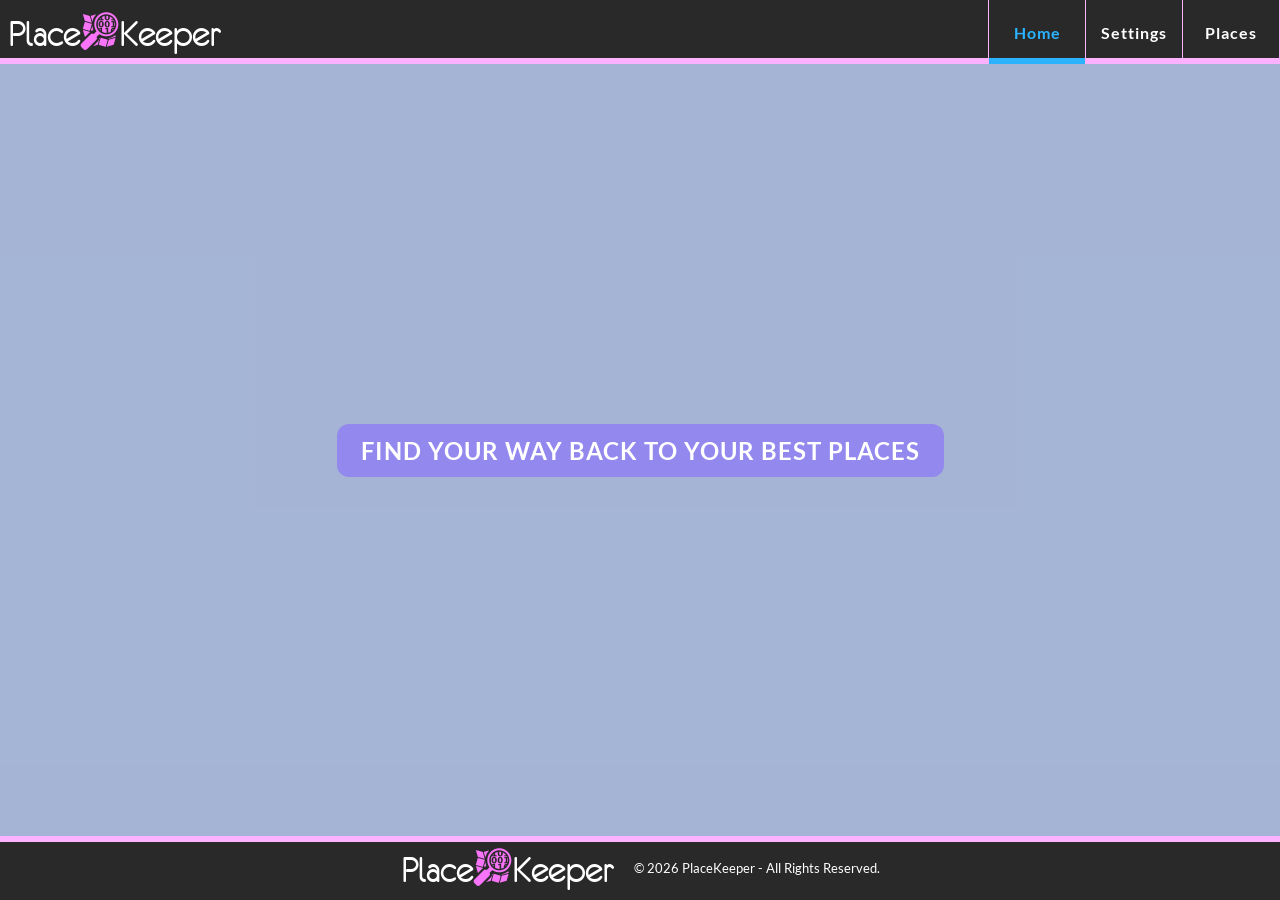
<file: index.html>
<!DOCTYPE html>
<html lang="en">

<head>
    <meta charset="UTF-8">
    <meta name="viewport" content="width=device-width, initial-scale=1.0">
    <!-- FAVICON -->
    <link rel="icon" href="images/favicon.svg" type="image/svg+xml">
    <!-- CSS -->
    <link rel="stylesheet" href="css/styles.css">
    <!-- JS -->
    <script defer src="js/services/util.service.js"></script>
    <script defer src="js/controllers/home.controller.js"></script>
    <title>Place Keeper - Home Page</title>
</head>

<body onload="onInit()">
    <header class="main-header">
        <div class="logo">Place<span class="logo-symbol fab"></span>Keeper</div>

        <nav class="main-nav">
            <ul class="grid grid-column clean-list">
                <li><a href="index.html" class="active">Home</a></li>
                <li><a href="html/user-settings.html">Settings</a></li>
                <li><a href="html/places.html">Places</a></li>
            </ul>
        </nav>

        <button class="btn-toggle-menu btn rounded hover" type="button"
            onclick="onToggleMenu()">☰</button>
    </header>

    <main class="main-content">
        <h2 class="main-teaser-text full">Find your way back to your best places</h2>
    </main>

    <video class="main-hero" autoplay muted loop playsinline>
        <source src="videos/hero.mp4">
        Your browser doesn't support the video tag.
    </video>

    <footer class="main-footer">
        <div class="logo">Place<span class="logo-symbol fab"></span>Keeper</div>
        <small class="footer-rights">© 2026 PlaceKeeper - All Rights Reserved.</small>
    </footer>
</body>

</html>
</file>
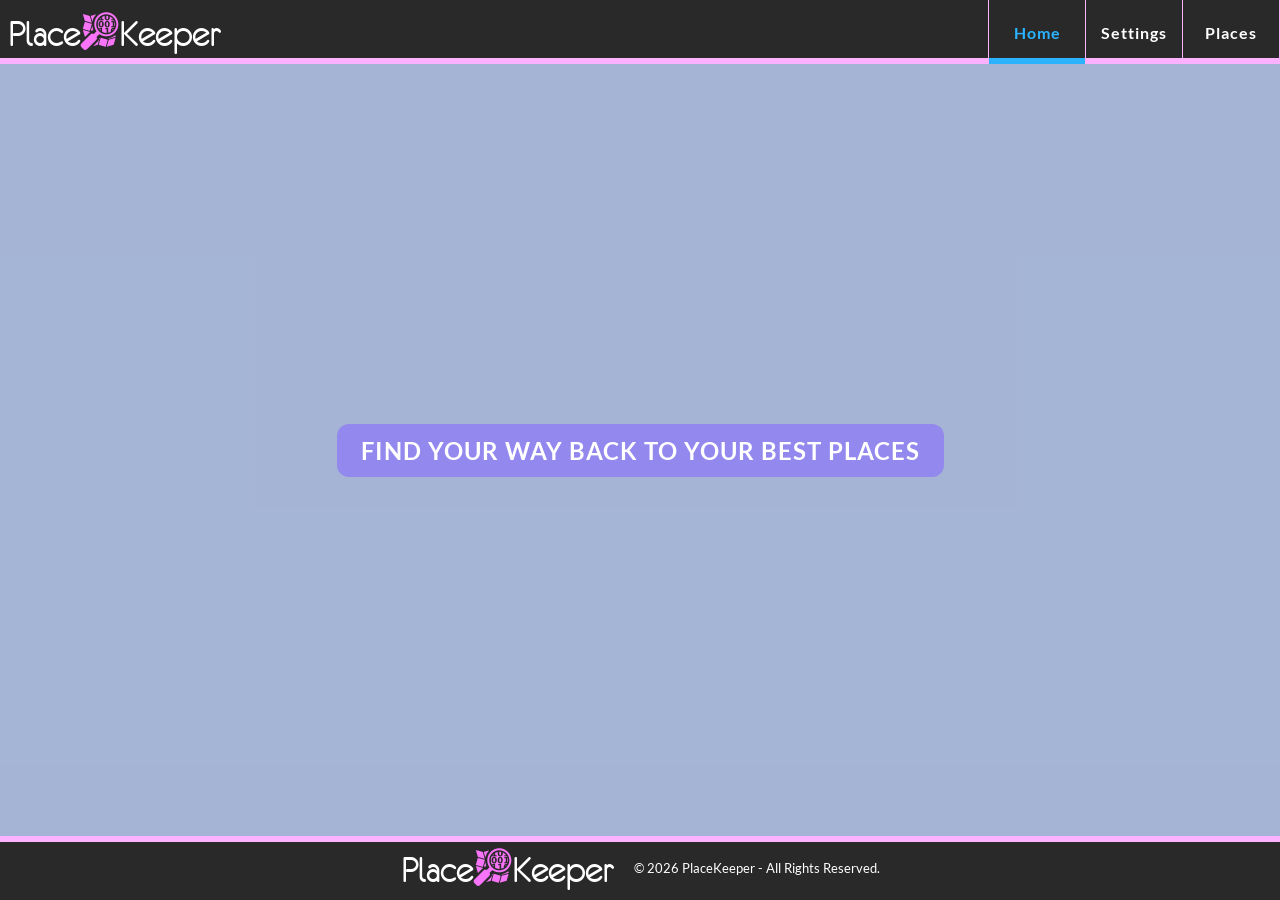
<file: html/index.html>
<!DOCTYPE html>
<html lang="en">

<head>
    <meta charset="UTF-8">
    <meta name="viewport" content="width=device-width, initial-scale=1.0">
    <!-- FAVICON -->
    <link rel="icon" href="/images/favicon.svg" type="image/svg+xml">
    <!-- CSS -->
    <link rel="stylesheet" href="/css/styles.css">
    <!-- JS -->
    <script src="/js/services/util.service.js" defer></script>
    <script src="/js/services/user.service.js" defer></script>
    <script src="/js/controllers/home.controller.js" defer></script>
    <title>Place Keeper - Home Page</title>
</head>

<body onload="onInit()">
    <header class="main-header">
        <div class="logo">Place<span class="logo-symbol fab"></span>Keeper</div>

        <nav class="main-nav">
            <ul class="grid grid-column clean-list">
                <li><a href="index.html" class="active">Home</a></li>
                <li><a href="user-settings.html">Settings</a></li>
                <li><a href="places.html">Places</a></li>
            </ul>
        </nav>

        <button class="btn-toggle-menu btn rounded hover" type="button"
            onclick="onToggleMenu()">☰</button>
    </header>

    <main class="main-content">
        <h2 class="main-teaser-text full">Find your way back to your best places</h2>
    </main>

    <video class="main-hero" autoplay muted loop playsinline>
        <source src="/videos/hero.mp4">
        Your browser doesn't support the video tag.
    </video>

    <footer class="main-footer">
        <div class="logo">Place<span class="logo-symbol fab"></span>Keeper</div>
        <small class="footer-rights">© 2026 PlaceKeeper - All Rights Reserved.</small>
    </footer>
</body>

</html>
</file>
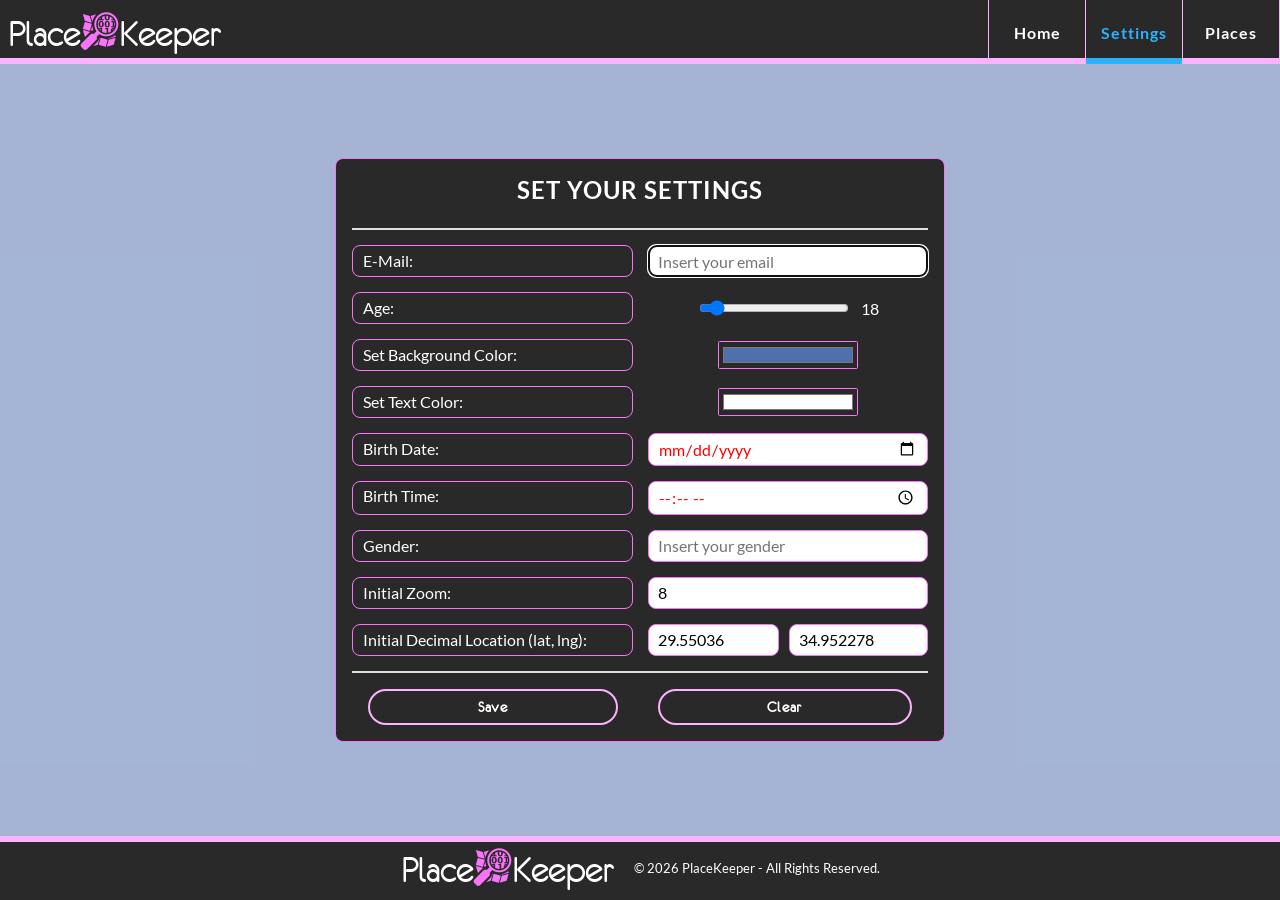
<file: html/user-settings.html>
<!DOCTYPE html>
<html lang="en">

<head>
    <meta charset="UTF-8">
    <meta name="viewport" content="width=device-width, initial-scale=1.0">
    <!-- FAVICON -->
    <link rel="icon" href="../images/favicon.svg" type="image/svg+xml">
    <!-- CSS -->
    <link rel="stylesheet" href="../css/styles.css">
    <!-- JS -->
    <script defer src="../js/services/util.service.js"></script>
    <script defer src="../js/services/user.service.js"></script>
    <script defer src="../js/controllers/user.controller.js"></script>
    <title>Place Keeper - Settings</title>
</head>

<body onload="onInit()">
    <header class="main-header">
        <div class="logo">Place<span class="logo-symbol fab"></span>Keeper</div>

        <nav class="main-nav">
            <ul class="grid grid-column clean-list">
                <li><a href="../index.html">Home</a></li>
                <li><a href="user-settings.html" class="active">Settings</a></li>
                <li><a href="places.html">Places</a></li>
            </ul>
        </nav>

        <button class="btn-toggle-menu btn rounded hover" type="button"
            onclick="onToggleMenu()">☰</button>
    </header>

    <main class="main-content">
        <form class="settings-form full" onsubmit="onSaveUser(this)">
            <hgroup class="form-header">
                <h2>Set Your Settings</h2>
            </hgroup>

            <label for="email">E-Mail:</label>
            <input required id="email" type="email" name="email" placeholder="Insert your email"
                autofocus autocomplete="on">

            <label for="ageInput">Age:</label>
            <div class="age-container">
                <input required id="ageInput" type="range" name="age" min="18" max="120" value="18"
                    oninput="ageOutput.value = ageInput.value" onchange="birthDate.value=''">
                <output id="ageOutput" for="ageInput">18</output>
            </div>

            <label for="bgColor">Set Background Color:</label>
            <input required type="color" name="bgColor" id="bgColor">

            <label for="txtColor">Set Text Color:</label>
            <input required type="color" name="txtColor" id="txtColor">

            <label for="birthDate">Birth Date:</label>
            <input required type="date" name="birthDate" id="birthDate" autocomplete="on"
                onchange="onRenderAgeByBirthDate()">

            <label for="birthTime">Birth Time:</label>
            <input required type="time" name="birthTime" id="birthTime"
                onchange="onRenderAgeByBirthDate()">

            <label for="gender">Gender:</label>
            <input required type="text" name="gender" id="gender" list="genderList"
                placeholder="Insert your gender" pattern="^(Male|Female|Other){1}$">

            <datalist id="genderList">
                <option value="Male"></option>
                <option value="Female"></option>
                <option value="Other"></option>
            </datalist>

            <label for="initZoom">Initial Zoom:</label>
            <input required id="initZoom" type="number" name="initZoom"
                placeholder="Insert initial Zoom" min="0" max="100" step="1">

            <label for="initLat">Initial Decimal Location (lat, lng):</label>
            <div class="init-loc-container">
                <input required id="initLat" type="number" name="initLat" placeholder="Insert lat"
                    min="-90" max="90" step=".000001">
                <input required id="initLng" type="number" name="initLng" placeholder="Insert lng"
                    min="-180" max="180" step=".000001">
            </div>

            <div class="btns-container">
                <button class="btn rounded hover" type="submit">Save</button>
                <button class="btn rounded hover" type="button"
                    onclick="onClearForm()">Clear</button>
            </div>
        </form>
    </main>

    <video class="main-hero" autoplay muted loop playsinline>
        <source src="../videos/hero.mp4">
        Your browser doesn't support the video tag.
    </video>

    <footer class="main-footer">
        <div class="logo">Place<span class="logo-symbol fab"></span>Keeper</div>
        <small class="footer-rights">© 2026 PlaceKeeper - All Rights Reserved.</small>
    </footer>
</body>

</html>
</file>
<file: css/styles.css>
/* SETUP */
@import url(setup/typography.css);
@import url(setup/variables.css);

/* BASICS */
@import url(basics/base.css);
@import url(basics/helpers.css);

/* COMPONENTS */
@import url(components/main-header.css);
@import url(components/logo.css);
@import url(components/main-hero.css);
@import url(components/main-content.css);
@import url(components/places-list.css);
@import url(components/settings-form.css);
@import url(components/google-map.css);
@import url(components/add-place-modal.css);
@import url(components/main-footer.css);

/* MEDIA QUERIES */
@import url(setup/mq.css);
</file>
